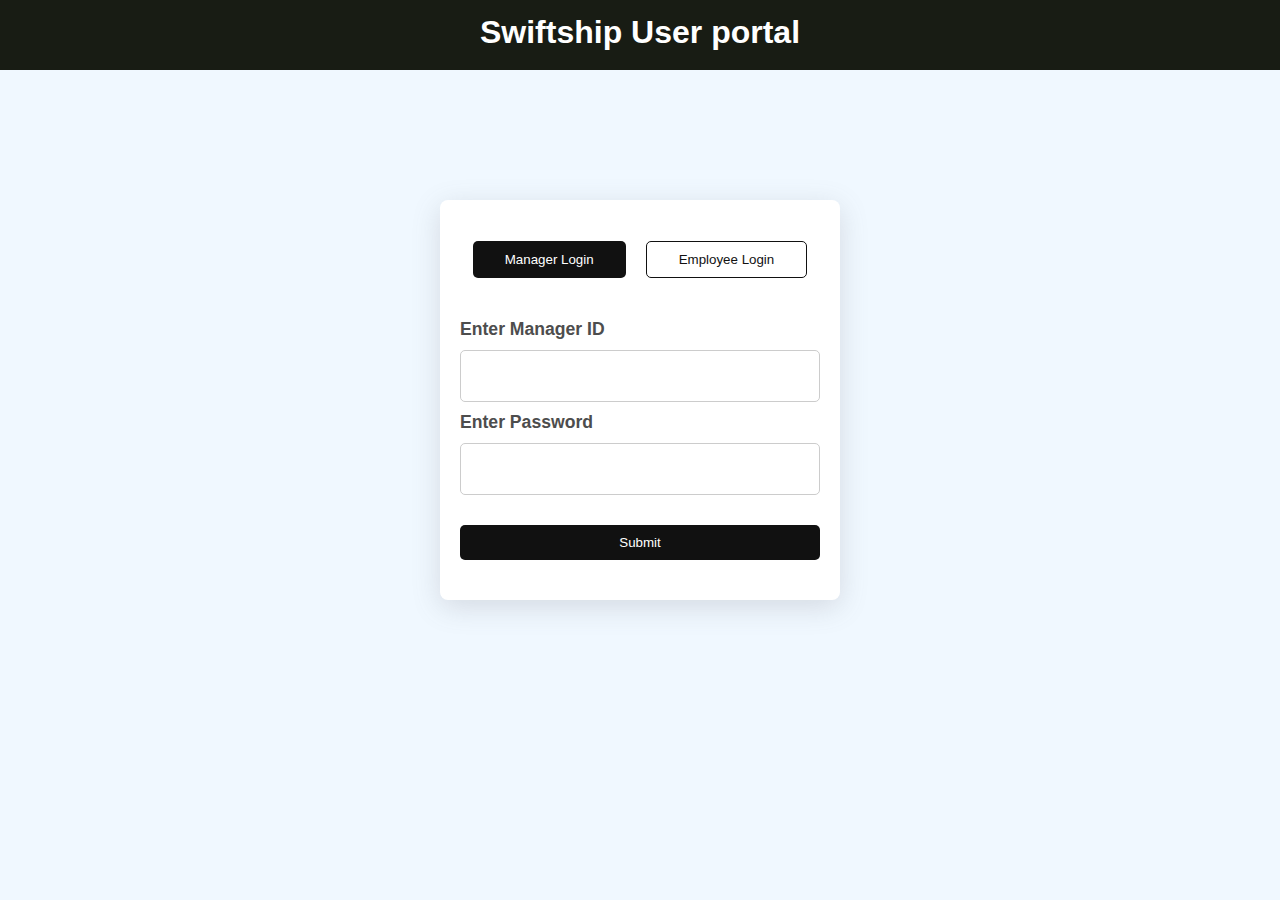
<file: index.html>
<!DOCTYPE html>
<html lang="en">
<head>
    <meta charset="UTF-8">
    <meta name="viewport" content="width=device-width, initial-scale=1.0">
    <title>Employee Portal</title>
    <link rel="stylesheet" href="styles.css">
</head>
<body>
    <div class="navbar">
        <h1 class="heading">Swiftship User portal</h1>
    </div>

    <div class="container">
        <div class="btn-container">
            <button type="submit" class="btn" id="managerbtn">Manager Login</button>
            <button type="submit" class="btn" id="employeebtn">Employee Login</button>    
        </div>

        <div class="manager-input">
            <label for="IDinput">Enter Manager ID</label>
            <input type="number" id="IDinput"/>

            <label for="manager-pass">Enter Password</label>
            <input type="password" id="manager-pass"/>
            
            <button type="submit" class="submitbtn" id="manager-submitbtn">Submit</button>
        </div>
        <div class="employee-input">
            <label for="emailinput">Enter email</label>
            <input type="email" id="emailinput"/>

            <label for="employee-pass">Enter Password</label>
            <input type="password" id="employee-pass"/>

            <button type="submit" class="submitbtn" id="emp-submitbtn">Submit</button>
        </div>
    </div>

    <script>
        const managerbtn = document.querySelector('#managerbtn');
        const employeebtn = document.querySelector('#employeebtn');
        const employeeInput = document.querySelector('.employee-input')
        const managerInput = document.querySelector('.manager-input')
        const empSubmitBtn = document.querySelector('#emp-submitbtn')
        const ManagerSubmitBtn = document.querySelector('#manager-submitbtn')

        const showEmpInput = () => {
            employeeInput.classList.add('show'); 
            managerInput.classList.add('hide');
            
            employeebtn.style.backgroundColor = '#000';
            employeebtn.style.color = '#fff';
            managerbtn.style.backgroundColor = '#fff';
            managerbtn.style.color = '#000';
            managerbtn.style.border = '1px solid #000';
        }

        const showManagerInput = () => {
            employeeInput.classList.remove('show'); 
            managerInput.classList.remove('hide');

            employeebtn.style.backgroundColor = '#fff';
            employeebtn.style.color = '#000';
            managerbtn.style.backgroundColor = '#000';
            managerbtn.style.color = '#fff';
            managerbtn.style.border = '1px solid #000';
        }

        employeebtn.addEventListener('click', showEmpInput)
        managerbtn.addEventListener('click', showManagerInput)
        empSubmitBtn.addEventListener('click', checkEmpData)
        ManagerSubmitBtn.addEventListener('click', checkManagerData)

    </script>
</body>
</html>
</file>
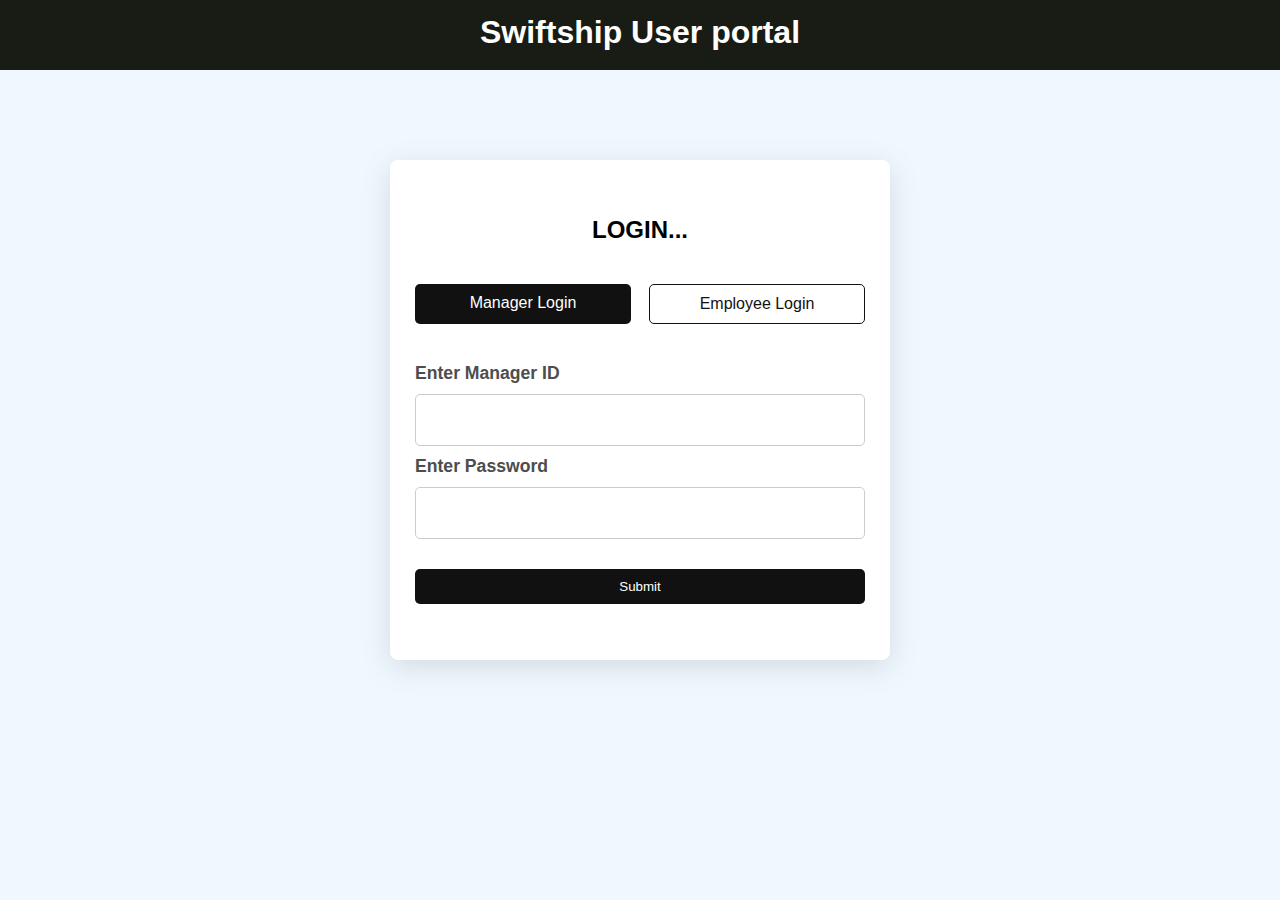
<file: Login System/index.html>
<!DOCTYPE html>
<html lang="en">

<head>
    <meta charset="UTF-8">
    <meta name="viewport" content="width=device-width, initial-scale=1.0">
    <title>Employee Portal</title>
    <link rel="stylesheet" href="styles.css">
</head>

<body>
    <div class="navbar">
        <h1 class="heading">Swiftship User portal</h1>
    </div>

    <form class="container">

        <h2>LOGIN...</h2>
        <!-- <p>Access your employee or manager dashboard securely.</p> -->

        <div class="btn-container">
            <div type="submit" class="btn" id="managerbtn">Manager Login</div>
            <div type="submit" class="btn" id="employeebtn">Employee Login</div>
        </div>

        <div class="manager-input">
            <label for="IDinput">Enter Manager ID</label>
            <input type="number" id="IDinput" />

            <label for="manager-pass">Enter Password</label>
            <input type="password" id="manager-pass" />

            <button type="submit" class="submitbtn" id="manager-submitbtn">Submit</button>
        </div>
        <div class="employee-input">
            <label for="emailinput">Enter email</label>
            <input type="email" id="emailinput" />

            <label for="employee-pass">Enter Password</label>
            <input type="password" id="employee-pass" />

            <button type="submit" class="submitbtn" id="emp-submitbtn">Submit</button>
        </div>
    </form>

    <script>
        const managerbtn = document.querySelector('#managerbtn');
        const employeebtn = document.querySelector('#employeebtn');
        const employeeInput = document.querySelector('.employee-input')
        const managerInput = document.querySelector('.manager-input')
        const empSubmitBtn = document.querySelector('#emp-submitbtn')
        const ManagerSubmitBtn = document.querySelector('#manager-submitbtn')

        const showEmpInput = () => {
            employeeInput.classList.add('show');
            managerInput.classList.add('hide');

            employeebtn.style.backgroundColor = '#000';
            employeebtn.style.color = '#fff';
            managerbtn.style.backgroundColor = '#fff';
            managerbtn.style.color = '#000';
            managerbtn.style.border = '1px solid #cccccc';
        }

        const showManagerInput = () => {
            employeeInput.classList.remove('show');
            managerInput.classList.remove('hide');

            employeebtn.style.backgroundColor = '#fff';
            employeebtn.style.color = '#000';
            employeebtn.style.border = '1px solid #cccccc'
            managerbtn.style.backgroundColor = '#000';
            managerbtn.style.color = '#fff';
            managerbtn.style.border = '1px solid #000';
        }

        employeebtn.addEventListener('click', showEmpInput)
        managerbtn.addEventListener('click', showManagerInput)
        empSubmitBtn.addEventListener('click', checkEmpData)
        ManagerSubmitBtn.addEventListener('click', checkManagerData)

    </script>
</body>

</html>
</file>
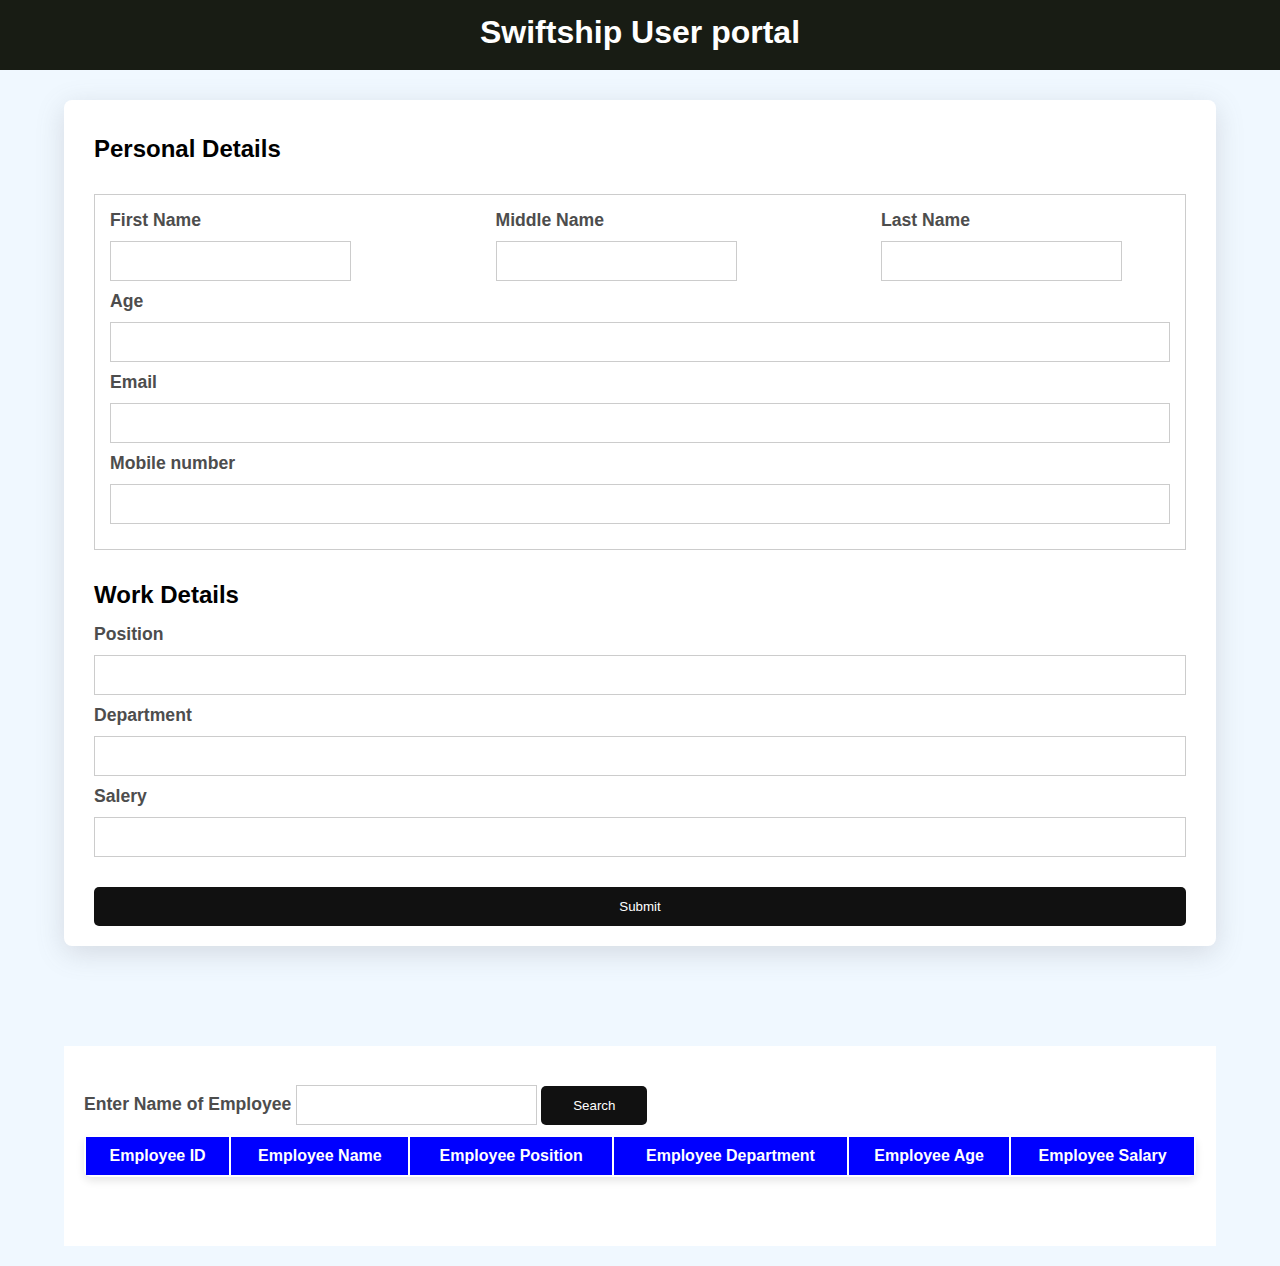
<file: addEmpData.html>
<!-- <!DOCTYPE html>
<html lang="en">
<head>
    <meta charset="UTF-8">
    <meta name="viewport" content="width=device-width, initial-scale=1.0">
    <title>Add Employee Data</title>
    <style>
        * {
            margin: 0;
            padding: 0;
            box-sizing: border-box;
            font-family: 'Poppins', sans-serif;
        }
        body {
            display: flex;
            justify-content: center;
            align-items: center;
            background-color: #f0f8ff;
        }

        .navbar {
            width: 100%;
            height: 70px;
            text-align: center;
            color: #fff;
            background-color: #181C14;
            position: fixed;
            top: 0;
            z-index: 2;
        }

        .heading {
            margin-top: 14px;
        }

        .container {
            width: 90%;
            height: auto;
            margin: 0 auto;
            margin: 100px 0;
            padding: 20px 30px;
            background-color: #fff;
            display: flex;
            flex-direction: column;
            justify-content: space-around;
            border-radius: 8px;
            box-shadow: rgba(100, 100, 111, 0.2) 0px 7px 29px 0px;
        }
       
        .personal-detail {
            display: flex;
            flex-direction: column;        
            border: 1px solid #cccccc;
            padding: 15px;
            margin: 16px 0;
        }

        .name-container {
            width: 100%;
            display: flex;
            justify-content: space-between;
            flex-wrap: wrap;
        }

        .name {
            display: flex;
            flex-direction: column;
            margin-right: 3rem;
        }

        label {
            font-size: 1.1rem;
            font-weight: 600;
            color:#4d4d4d;
        }
        
        input {
            font-size: 1rem;
            margin: 10px 0;
            padding: 10px 1rem;
            /* border-radius: 5px; */
            border: 1px solid #cccccc;
            outline: none;
        }

        input[type="number"]::-webkit-outer-spin-button,
        input[type="number"]::-webkit-inner-spin-button {
            -webkit-appearance: none;
            margin: 0;
        }

        button {
            margin-top: 20px;
            padding: 12px 2rem;
            border: none;
            outline: none;
            border-radius: 5px;
            color: #fff;
            background: #111111;
            cursor: pointer;
        }

        h2 {
            margin: 15px 0;
        }
    </style>
</head>
<body>
    <div class="navbar">
        <h1 class="heading">Swiftship User portal</h1>
    </div>
    <div class="container">
        <h2>Personal Details</h2>
        <div class="personal-detail">
            <div class="name-container">
                <div class="name">
                    <label for="fname">First Name</label>
                    <input type="text" id="fname"/>
                </div>
                <div class="name">
                    <label for="Mname">Middle Name</label>
                    <input type="text" id="Mname"/>
                </div>
                <div class="name">
                    <label for="lname">Last Name</label>
                    <input type="text" id="lname"/>
                </div>
            </div>
            <label for="age">Age</label>
            <input type="number" id="age"/>
            <label for="email">Email</label>
            <input type="email" id="email"/>
            <label for="mobile-number">Mobile number</label>
            <input type="number" id="mobile-number"/>
        </div>
        <h2>Work Details</h2>
        <label for="position">Position</label>
        <input type="text" id="position"/>
        <label for="department">Department</label>
        <input type="text" id="department"/>
        <label for="salery">Salery</label>
        <input type="number" id="salery"/>

        <button type="submit" class="submitbtn">Submit</button>
    </div>
    

    <script>
        const submitbtn = document.querySelector('.submitbtn')
        
        const genrateID = () => {
            let Number = '123456789';
            let empid = ''

            for(let i=0;i<=9; i++) {
                randNo = Math.floor(Math.random() * Number.length)
                empid = empid + randNo;
            }
            // console.log(empid);
            return empid
        }


        let employees = [];

        const addData = () => {
            const fname = document.querySelector('#fname').value
            const mname = document.querySelector('#Mname').value
            const lname = document.querySelector('#lname').value
            const age = document.querySelector('#age').value
            const mobno = document.querySelector('#mobile-number').value
            const email = document.querySelector('#email').value

            let empid = genrateID().trim();

            const employee = {
                id : empid,
                firstName : fname,
                MiddleName: mname,
                LastName: lname,
                Age : age,
                MobileNo : mobno,
                email : email,
            };

            employees.push(employee)

            localStorage.setItem('Employees', JSON.stringify(employees));

            console.log(employees);
        }

        submitbtn.addEventListener('click', addData);
    </script>
</body>
</html> -->

<!DOCTYPE html>
<html lang="en">
<head>
    <meta charset="UTF-8">
    <meta name="viewport" content="width=device-width, initial-scale=1.0">
    <title>Add Employee Data</title>
    <style>
        * {
            margin: 0;
            padding: 0;
            box-sizing: border-box;
            font-family: 'Poppins', sans-serif;
        }
        body {
            display: flex;
            flex-direction: column;
            justify-content: center;
            align-items: center;
            background-color: #f0f8ff;
        }

        .navbar {
            width: 100%;
            height: 70px;
            text-align: center;
            color: #fff;
            background-color: #181C14;
            position: fixed;
            top: 0;
            z-index: 2;
        }

        .heading {
            margin-top: 14px;
        }

        .container {
            width: 90%;
            height: auto;
            margin: 0 auto;
            margin: 100px 0;
            padding: 20px 30px;
            background-color: #fff;
            display: flex;
            flex-direction: column;
            justify-content: space-around;
            border-radius: 8px;
            box-shadow: rgba(100, 100, 111, 0.2) 0px 7px 29px 0px;
        }
       
        .personal-detail {
            display: flex;
            flex-direction: column;        
            border: 1px solid #cccccc;
            padding: 15px;
            margin: 16px 0;
        }

        .name-container {
            width: 100%;
            display: flex;
            justify-content: space-between;
            flex-wrap: wrap;
        }

        .name {
            display: flex;
            flex-direction: column;
            margin-right: 3rem;
        }

        label {
            font-size: 1.1rem;
            font-weight: 600;
            color:#4d4d4d;
        }
        
        input {
            font-size: 1rem;
            margin: 10px 0;
            padding: 10px 1rem;
            /* border-radius: 5px; */
            border: 1px solid #cccccc;
            outline: none;
        }

        input[type="number"]::-webkit-outer-spin-button,
        input[type="number"]::-webkit-inner-spin-button {
            -webkit-appearance: none;
            margin: 0;
        }

        button {
            margin-top: 20px;
            padding: 12px 2rem;
            border: none;
            outline: none;
            border-radius: 5px;
            color: #fff;
            background: #111111;
            cursor: pointer;
        }

        h2 {
            margin: 15px 0;
        }

        .dataContainer {
            width: 90%;
            min-height: 200px;
            height: auto;
            margin: 0 auto 20px;
            background-color: #fff;
            padding: 20px;
        }

        table {
            width: 100%;
            margin: 0 auto;
            box-shadow: 0px 4px 8px rgba(0, 0, 0, 0.1);
            border-radius: 8px;
            /* border-collapse: collapse; */
        }

        th {
            padding: 10px;
            color: #fff;
            background-color: blue;
        }
        
        td {
            padding: 1rem;
            color: #000;
            border-radius: 5px;
        }

        tbody tr:nth-child(even) {
            background-color: #f9f9f9;
        }

        tbody tr:hover {
            background-color: #f1f1f1;
        }

    </style>
</head>
<body>
    <div class="navbar">
        <h1 class="heading">Swiftship User portal</h1>
    </div>
    <div class="container">
        <h2>Personal Details</h2>
        <div class="personal-detail">
            <div class="name-container">
                <div class="name">
                    <label for="fname">First Name</label>
                    <input type="text" id="fname"/>
                </div>
                <div class="name">
                    <label for="Mname">Middle Name</label>
                    <input type="text" id="Mname"/>
                </div>
                <div class="name">
                    <label for="lname">Last Name</label>
                    <input type="text" id="lname"/>
                </div>
            </div>
            <label for="age">Age</label>
            <input type="number" id="age"/>
            <label for="email">Email</label>
            <input type="email" id="email"/>
            <label for="mobile-number">Mobile number</label>
            <input type="number" id="mobile-number"/>
        </div>
        <h2>Work Details</h2>
        <label for="position">Position</label>
        <input type="text" id="position"/>
        <label for="department">Department</label>
        <input type="text" id="department"/>
        <label for="salery">Salery</label>
        <input type="number" id="salery"/>

        <button type="submit" class="submitbtn">Submit</button>
    </div>

    <div class="dataContainer">
        <div class="inputContainer">
            <label for="fetchid">Enter Name of Employee</label>
            <input type="text" id="fetchid"/>
            <button type="submit" id="fetchbtn">Search</button>
        </div>
        <table>
            <thead>
                <tr>
                    <th>Employee ID</th>
                    <th>Employee Name</th>
                    <th>Employee Position</th>
                    <th>Employee Department</th>
                    <th>Employee Age</th>
                    <th>Employee Salary</th>
                </tr>
            </thead>
            <tbody id="databody">
                <!-- Data will be inserted here -->
            </tbody>
        </table>
    </div>
    

    <script>
        const submitbtn = document.querySelector('.submitbtn');
        const searchbtn = document.querySelector('#fetchbtn')
        
        const genrateID = () => {
            let Number = '123456789';
            let empid = ''

            for(let i=0;i<=9; i++) {
                randNo = Math.floor(Math.random() * Number.length)
                empid = empid + randNo;
            }
            // console.log(empid);
            return empid
        }


        let employees = [];

        const addData = () => {
            const fname = document.querySelector('#fname').value
            const mname = document.querySelector('#Mname').value
            const lname = document.querySelector('#lname').value
            const age = document.querySelector('#age').value
            const mobno = document.querySelector('#mobile-number').value
            const email = document.querySelector('#email').value

            let empid = genrateID().trim();

            const employee = {
                id : empid,
                firstName : fname,
                MiddleName: mname,
                LastName: lname,
                Age : age,
                MobileNo : mobno,
                email : email,
            };

            employees.push(employee)

            localStorage.setItem('Employees', JSON.stringify(employees));

            console.log(employees);
        }

        const getData = () => {
            const searchInput = document.getElementById('fetchid').value.trim(); // Get user input
            console.log("Search Input:", searchInput);

            // Retrieve the Employees array from localStorage
            let employees = JSON.parse(localStorage.getItem('Employees')) || [];

            // Ensure that employees is an array
            if (!Array.isArray(employees)) {
                console.warn("Fixing Employees data format...");
                employees = Object.values(employees);
            }

            console.log("Stored Employees:", employees);

            // Find the employee object with matching ID
            let foundEmployee = employees.find(employee => employee.id === searchInput);

            if (foundEmployee) {
                // Get the table body where we will display the data
                const databody = document.getElementById('databody');

                // Display employee details inside the table
                databody.innerHTML = `<tr>
                                        <td>${foundEmployee.id}</td>
                                        <td>${foundEmployee.firstName}</td>
                                        <td>${foundEmployee.position}</td>
                                        <td>${foundEmployee.department}</td>
                                        <td>${foundEmployee.Age}</td>
                                        <td>${foundEmployee.email}</td>
                                    </tr>`;
                console.log("Employee Found:", foundEmployee);
            } else {
                alert('Employee ID not found');
                console.log("No matching employee found.");
            }
        };



        submitbtn.addEventListener('click', addData);
        searchbtn.addEventListener('click', getData);
    </script>
</body>
</html>
</file>
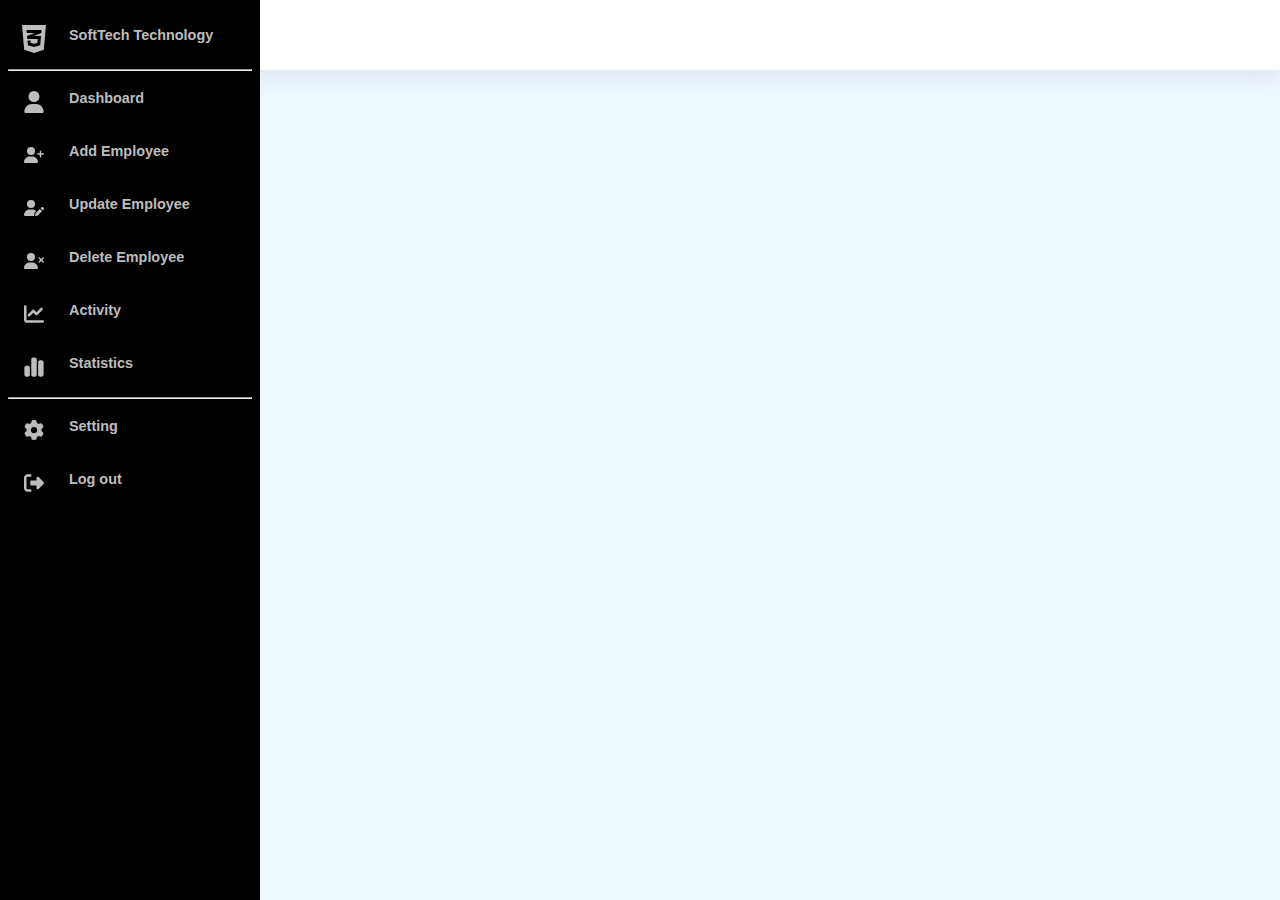
<file: employeeLogin.html>
<!DOCTYPE html>
<html lang="en">
<head>
    <meta charset="UTF-8">
    <meta name="viewport" content="width=device-width, initial-scale=1.0">
    <title>Employee Portal</title>
    <link rel="stylesheet" href="emp.css">
</head>
<body>
    <div class="navbar"></div>
    <div class="sidebar">
        <div class="sidebar-item">
            <div class="sidebar-icon">
                <svg xmlns="http://www.w3.org/2000/svg" height="32" width="24" viewBox="0 0 384 512"><!--!Font Awesome Free 6.7.2 by @fontawesome - https://fontawesome.com License - https://fontawesome.com/license/free Copyright 2025 Fonticons, Inc.--><path fill="#BDBDBD" d="M0 32l34.9 395.8L192 480l157.1-52.2L384 32H0zm313.1 80l-4.8 47.3L193 208.6l-.3 .1h111.5l-12.8 146.6-98.2 28.7-98.8-29.2-6.4-73.9h48.9l3.2 38.3 52.6 13.3 54.7-15.4 3.7-61.6-166.3-.5v-.1l-.2 .1-3.6-46.3L193.1 162l6.5-2.7H76.7L70.9 112h242.2z"/></svg>
            </div>
            <div class="sidebar-name logo-name">
                <b>SoftTech</b>
                <span>Technology</span>
            </div>
        </div>
        <hr/>
        <!-- <b class="sub-heading">Overview</b> -->
        <div class="sidebar-item">
            <div class="sidebar-icon">
                <svg xmlns="http://www.w3.org/2000/svg" height="22" width="20" viewBox="0 0 448 512"><!--!Font Awesome Free 6.7.2 by @fontawesome - https://fontawesome.com License - https://fontawesome.com/license/free Copyright 2025 Fonticons, Inc.--><path fill="#BDBDBD" d="M224 256A128 128 0 1 0 224 0a128 128 0 1 0 0 256zm-45.7 48C79.8 304 0 383.8 0 482.3C0 498.7 13.3 512 29.7 512l388.6 0c16.4 0 29.7-13.3 29.7-29.7C448 383.8 368.2 304 269.7 304l-91.4 0z"/></svg>            </div>
            <div class="sidebar-name">Dashboard</div>
        </div>
        <div class="sidebar-item" onclick="window.open('addEmpData.html')">
            <div class="sidebar-icon">
                <svg xmlns="http://www.w3.org/2000/svg" height="22" width="20" viewBox="0 0 640 512"><!--!Font Awesome Free 6.7.2 by @fontawesome - https://fontawesome.com License - https://fontawesome.com/license/free Copyright 2025 Fonticons, Inc.--><path fill="#bdbdbd" d="M96 128a128 128 0 1 1 256 0A128 128 0 1 1 96 128zM0 482.3C0 383.8 79.8 304 178.3 304l91.4 0C368.2 304 448 383.8 448 482.3c0 16.4-13.3 29.7-29.7 29.7L29.7 512C13.3 512 0 498.7 0 482.3zM504 312l0-64-64 0c-13.3 0-24-10.7-24-24s10.7-24 24-24l64 0 0-64c0-13.3 10.7-24 24-24s24 10.7 24 24l0 64 64 0c13.3 0 24 10.7 24 24s-10.7 24-24 24l-64 0 0 64c0 13.3-10.7 24-24 24s-24-10.7-24-24z"/></svg>            </div>
            <div class="sidebar-name">Add Employee</div>
        </div>
        <div class="sidebar-item">
            <div class="sidebar-icon">
                <svg xmlns="http://www.w3.org/2000/svg" height="22" width="20" viewBox="0 0 640 512"><!--!Font Awesome Free 6.7.2 by @fontawesome - https://fontawesome.com License - https://fontawesome.com/license/free Copyright 2025 Fonticons, Inc.--><path fill="#bdbdbd" d="M224 256A128 128 0 1 0 224 0a128 128 0 1 0 0 256zm-45.7 48C79.8 304 0 383.8 0 482.3C0 498.7 13.3 512 29.7 512l293.1 0c-3.1-8.8-3.7-18.4-1.4-27.8l15-60.1c2.8-11.3 8.6-21.5 16.8-29.7l40.3-40.3c-32.1-31-75.7-50.1-123.9-50.1l-91.4 0zm435.5-68.3c-15.6-15.6-40.9-15.6-56.6 0l-29.4 29.4 71 71 29.4-29.4c15.6-15.6 15.6-40.9 0-56.6l-14.4-14.4zM375.9 417c-4.1 4.1-7 9.2-8.4 14.9l-15 60.1c-1.4 5.5 .2 11.2 4.2 15.2s9.7 5.6 15.2 4.2l60.1-15c5.6-1.4 10.8-4.3 14.9-8.4L576.1 358.7l-71-71L375.9 417z"/></svg>            </div>
            <div class="sidebar-name">Update Employee</div>
        </div>
        <div class="sidebar-item">
            <div class="sidebar-icon">
                <svg xmlns="http://www.w3.org/2000/svg" height="22" width="20" viewBox="0 0 640 512"><!--!Font Awesome Free 6.7.2 by @fontawesome - https://fontawesome.com License - https://fontawesome.com/license/free Copyright 2025 Fonticons, Inc.--><path fill="#bdbdbd" d="M96 128a128 128 0 1 1 256 0A128 128 0 1 1 96 128zM0 482.3C0 383.8 79.8 304 178.3 304l91.4 0C368.2 304 448 383.8 448 482.3c0 16.4-13.3 29.7-29.7 29.7L29.7 512C13.3 512 0 498.7 0 482.3zM471 143c9.4-9.4 24.6-9.4 33.9 0l47 47 47-47c9.4-9.4 24.6-9.4 33.9 0s9.4 24.6 0 33.9l-47 47 47 47c9.4 9.4 9.4 24.6 0 33.9s-24.6 9.4-33.9 0l-47-47-47 47c-9.4 9.4-24.6 9.4-33.9 0s-9.4-24.6 0-33.9l47-47-47-47c-9.4-9.4-9.4-24.6 0-33.9z"/></svg>            </div>
            <div class="sidebar-name">Delete Employee</div>
        </div>
        <div class="sidebar-item">
            <div class="sidebar-icon">
                <svg xmlns="http://www.w3.org/2000/svg" height="22" width="20" viewBox="0 0 512 512"><!--!Font Awesome Free 6.7.2 by @fontawesome - https://fontawesome.com License - https://fontawesome.com/license/free Copyright 2025 Fonticons, Inc.--><path fill="#BDBDBD" d="M64 64c0-17.7-14.3-32-32-32S0 46.3 0 64L0 400c0 44.2 35.8 80 80 80l400 0c17.7 0 32-14.3 32-32s-14.3-32-32-32L80 416c-8.8 0-16-7.2-16-16L64 64zm406.6 86.6c12.5-12.5 12.5-32.8 0-45.3s-32.8-12.5-45.3 0L320 210.7l-57.4-57.4c-12.5-12.5-32.8-12.5-45.3 0l-112 112c-12.5 12.5-12.5 32.8 0 45.3s32.8 12.5 45.3 0L240 221.3l57.4 57.4c12.5 12.5 32.8 12.5 45.3 0l128-128z"/></svg>
            </div>
            <div class="sidebar-name">Activity</div>
        </div>
        <div class="sidebar-item">
            <div class="sidebar-icon">
                <svg xmlns="http://www.w3.org/2000/svg" height="22" width="20" viewBox="0 0 448 512"><!--!Font Awesome Free 6.7.2 by @fontawesome - https://fontawesome.com License - https://fontawesome.com/license/free Copyright 2025 Fonticons, Inc.--><path fill="#BDBDBD" d="M160 80c0-26.5 21.5-48 48-48l32 0c26.5 0 48 21.5 48 48l0 352c0 26.5-21.5 48-48 48l-32 0c-26.5 0-48-21.5-48-48l0-352zM0 272c0-26.5 21.5-48 48-48l32 0c26.5 0 48 21.5 48 48l0 160c0 26.5-21.5 48-48 48l-32 0c-26.5 0-48-21.5-48-48L0 272zM368 96l32 0c26.5 0 48 21.5 48 48l0 288c0 26.5-21.5 48-48 48l-32 0c-26.5 0-48-21.5-48-48l0-288c0-26.5 21.5-48 48-48z"/></svg>
            </div>
            <div class="sidebar-name">Statistics</div>
        </div>
        <hr/>
        <!-- <b class="sub-heading">Account</b> -->
        <div class="sidebar-item">
            <div class="sidebar-icon">
                <svg xmlns="http://www.w3.org/2000/svg" height="22" width="20" viewBox="0 0 512 512"><!--!Font Awesome Free 6.7.2 by @fontawesome - https://fontawesome.com License - https://fontawesome.com/license/free Copyright 2025 Fonticons, Inc.--><path fill="#BDBDBD" d="M495.9 166.6c3.2 8.7 .5 18.4-6.4 24.6l-43.3 39.4c1.1 8.3 1.7 16.8 1.7 25.4s-.6 17.1-1.7 25.4l43.3 39.4c6.9 6.2 9.6 15.9 6.4 24.6c-4.4 11.9-9.7 23.3-15.8 34.3l-4.7 8.1c-6.6 11-14 21.4-22.1 31.2c-5.9 7.2-15.7 9.6-24.5 6.8l-55.7-17.7c-13.4 10.3-28.2 18.9-44 25.4l-12.5 57.1c-2 9.1-9 16.3-18.2 17.8c-13.8 2.3-28 3.5-42.5 3.5s-28.7-1.2-42.5-3.5c-9.2-1.5-16.2-8.7-18.2-17.8l-12.5-57.1c-15.8-6.5-30.6-15.1-44-25.4L83.1 425.9c-8.8 2.8-18.6 .3-24.5-6.8c-8.1-9.8-15.5-20.2-22.1-31.2l-4.7-8.1c-6.1-11-11.4-22.4-15.8-34.3c-3.2-8.7-.5-18.4 6.4-24.6l43.3-39.4C64.6 273.1 64 264.6 64 256s.6-17.1 1.7-25.4L22.4 191.2c-6.9-6.2-9.6-15.9-6.4-24.6c4.4-11.9 9.7-23.3 15.8-34.3l4.7-8.1c6.6-11 14-21.4 22.1-31.2c5.9-7.2 15.7-9.6 24.5-6.8l55.7 17.7c13.4-10.3 28.2-18.9 44-25.4l12.5-57.1c2-9.1 9-16.3 18.2-17.8C227.3 1.2 241.5 0 256 0s28.7 1.2 42.5 3.5c9.2 1.5 16.2 8.7 18.2 17.8l12.5 57.1c15.8 6.5 30.6 15.1 44 25.4l55.7-17.7c8.8-2.8 18.6-.3 24.5 6.8c8.1 9.8 15.5 20.2 22.1 31.2l4.7 8.1c6.1 11 11.4 22.4 15.8 34.3zM256 336a80 80 0 1 0 0-160 80 80 0 1 0 0 160z"/></svg>
            </div>
            <div class="sidebar-name">Setting</div>
        </div>
        <div class="sidebar-item">
            <div class="sidebar-icon">
                <svg xmlns="http://www.w3.org/2000/svg" height="22" width="20" viewBox="0 0 512 512"><!--!Font Awesome Free 6.7.2 by @fontawesome - https://fontawesome.com License - https://fontawesome.com/license/free Copyright 2025 Fonticons, Inc.--><path fill="#BDBDBD" d="M377.9 105.9L500.7 228.7c7.2 7.2 11.3 17.1 11.3 27.3s-4.1 20.1-11.3 27.3L377.9 406.1c-6.4 6.4-15 9.9-24 9.9c-18.7 0-33.9-15.2-33.9-33.9l0-62.1-128 0c-17.7 0-32-14.3-32-32l0-64c0-17.7 14.3-32 32-32l128 0 0-62.1c0-18.7 15.2-33.9 33.9-33.9c9 0 17.6 3.6 24 9.9zM160 96L96 96c-17.7 0-32 14.3-32 32l0 256c0 17.7 14.3 32 32 32l64 0c17.7 0 32 14.3 32 32s-14.3 32-32 32l-64 0c-53 0-96-43-96-96L0 128C0 75 43 32 96 32l64 0c17.7 0 32 14.3 32 32s-14.3 32-32 32z"/></svg>
            </div>
            <div class="sidebar-name">Log out</div>
        </div>
    </div>
</body>
</html>
</file>
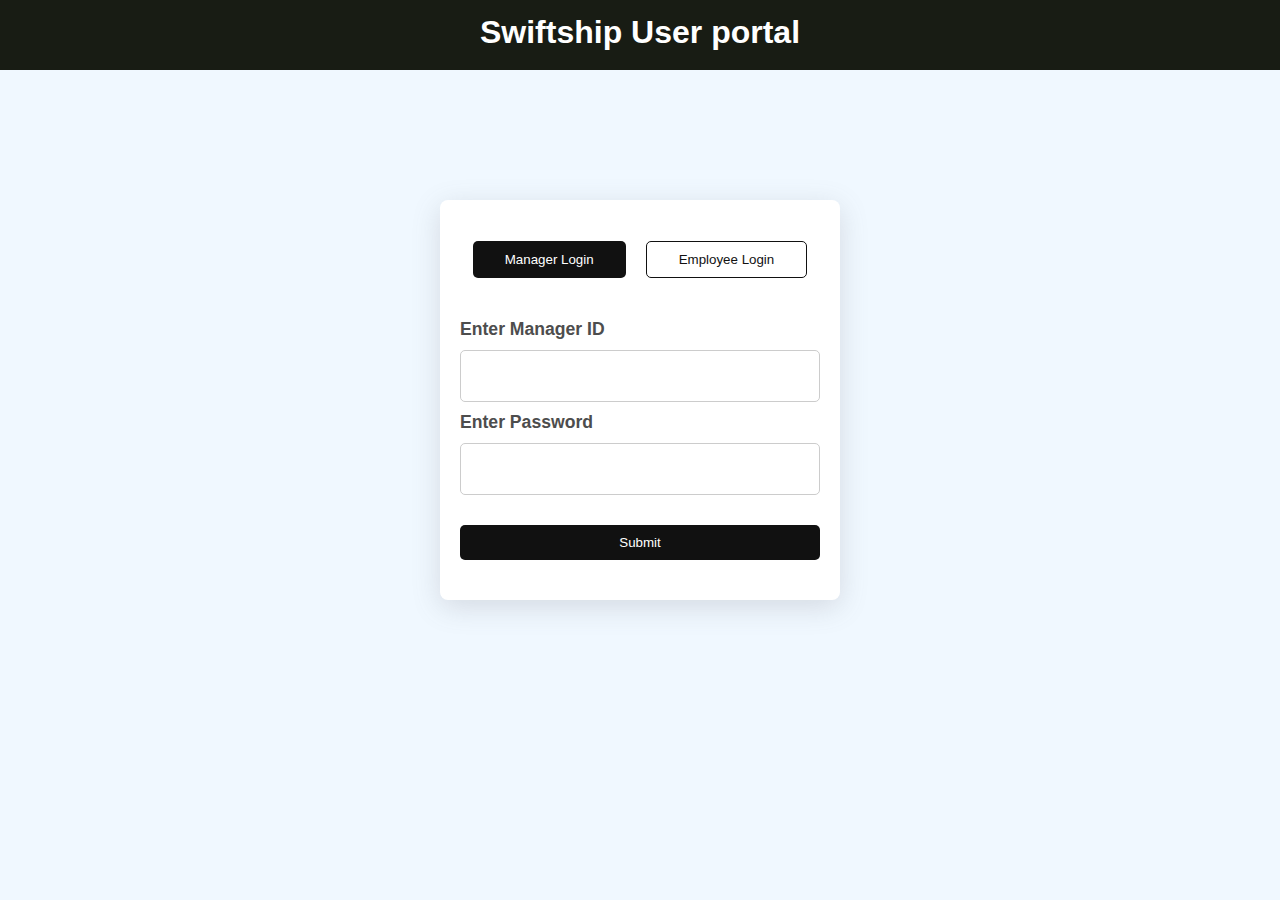
<file: login.html>
<!DOCTYPE html>
<html lang="en">
<head>
    <meta charset="UTF-8">
    <meta name="viewport" content="width=device-width, initial-scale=1.0">
    <title>Employee Portal</title>
    <style>
        * {
            margin: 0;
            padding: 0;
            box-sizing: border-box;
            font-family: 'Poppins', sans-serif;
        }
        body {
            display: flex;
            justify-content: center;
            align-items: center;
            background-color: #f0f8ff;
        }

        .navbar {
            width: 100%;
            height: 70px;
            text-align: center;
            color: #fff;
            background-color: #181C14;
            position: fixed;
            top: 0;
            z-index: 2;
        }

        .heading {
            margin-top: 14px;
        }

        .container {
            width: 400px;
            height: 400px;
            margin: 0 auto;
            margin-top: 200px;
            padding: 20px;
            background-color: #fff;
            display: flex;
            flex-direction: column;
            justify-content: space-around;
            align-items: center;
            border-radius: 8px;
            box-shadow: rgba(100, 100, 111, 0.2) 0px 7px 29px 0px;
        }

        .btn-container {
            display: flex;
            gap: 20px;
        }

        button {
            padding: 10px 2rem;
            border: none;
            outline: none;
            border-radius: 5px;
            color: #fff;
            background: #111111;
            cursor: pointer;
        }

        #employeebtn {
            color: #111111;
            border: 1px solid #111111;
            background-color: #fff;
        }

        label {
            font-size: 1.1rem;
            font-weight: 600;
            color:#4d4d4d;
        }
        
        input {
            font-size: 1rem;
            margin: 10px 0;
            padding: 1rem;
            border-radius: 5px;
            border: 1px solid hsl(0, 0%, 80%);
            outline: none;
        }

        /* Hide number input arrows in Chrome, Safari, Edge, and Opera */
        input[type="number"]::-webkit-outer-spin-button,
        input[type="number"]::-webkit-inner-spin-button {
            -webkit-appearance: none;
            margin: 0;
        }

        .submitbtn {
            margin-top: 20px;
        }

        .manager-input {
            width: 100%;
            display: flex;
            flex-direction: column;
        }

        .manager-input.hide {
            display: none;
        }


        .employee-input {
            display: none;  
        }

        .employee-input.show {
            display: block;
            width: 100%;
            display: flex;
            flex-direction: column;
        }

    </style>
</head>
<body>
    <div class="navbar">
        <h1 class="heading">Swiftship User portal</h1>
    </div>

    <div class="container">
        <div class="btn-container">
            <button type="submit" class="btn" id="managerbtn">Manager Login</button>
            <button type="submit" class="btn" id="employeebtn">Employee Login</button>    
        </div>

        <div class="manager-input">
            <label for="IDinput">Enter Manager ID</label>
            <input type="number" id="IDinput"/>

            <label for="manager-pass">Enter Password</label>
            <input type="password" id="manager-pass"/>
            
            <button type="submit" class="submitbtn" id="manager-submitbtn">Submit</button>
        </div>
        <div class="employee-input">
            <label for="emailinput">Enter email</label>
            <input type="email" id="emailinput"/>

            <label for="employee-pass">Enter Password</label>
            <input type="password" id="employee-pass"/>

            <button type="submit" class="submitbtn" id="emp-submitbtn">Submit</button>
        </div>
    </div>

    <script>
        const managerbtn = document.querySelector('#managerbtn');
        const employeebtn = document.querySelector('#employeebtn');
        const employeeInput = document.querySelector('.employee-input')
        const managerInput = document.querySelector('.manager-input')
        const empSubmitBtn = document.querySelector('#emp-submitbtn')
        const ManagerSubmitBtn = document.querySelector('#manager-submitbtn')

        const showEmpInput = () => {
            employeeInput.classList.add('show'); 
            managerInput.classList.add('hide');
            
            employeebtn.style.backgroundColor = '#000';
            employeebtn.style.color = '#fff';
            managerbtn.style.backgroundColor = '#fff';
            managerbtn.style.color = '#000';
            managerbtn.style.border = '1px solid #000';
        }

        const showManagerInput = () => {
            employeeInput.classList.remove('show'); 
            managerInput.classList.remove('hide');

            employeebtn.style.backgroundColor = '#fff';
            employeebtn.style.color = '#000';
            managerbtn.style.backgroundColor = '#000';
            managerbtn.style.color = '#fff';
            managerbtn.style.border = '1px solid #000';
        }

        employeebtn.addEventListener('click', showEmpInput)
        managerbtn.addEventListener('click', showManagerInput)
        empSubmitBtn.addEventListener('click', checkEmpData)
        ManagerSubmitBtn.addEventListener('click', checkManagerData)

    </script>
</body>
</html>
</file>
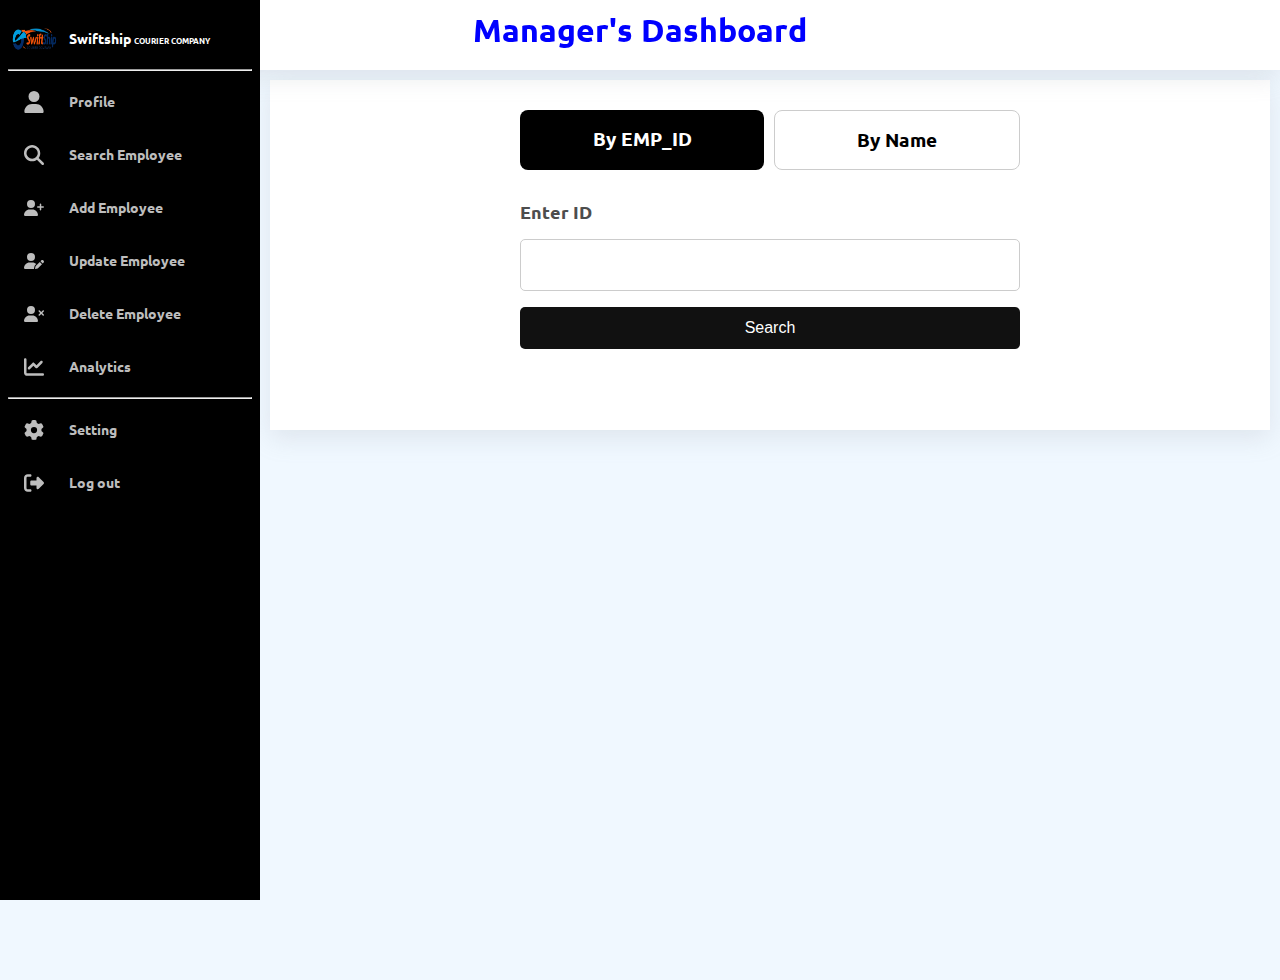
<file: Manager/managerLogin.html>
<!DOCTYPE html>
<html lang="en">
<head>
    <meta charset="UTF-8">
    <meta name="viewport" content="width=device-width, initial-scale=1.0">
    <title>Employee Portal</title>
    <link rel="stylesheet" href="manglogin.css">
</head>
<body>
    <div class="navbar">
        <h1>Manager's Dashboard</h1>
    </div>
    <div class="sidebar">
        <div class="sidebar-item">
            <div class="sidebar-icon">
                <img src="../images/logo webp.webp" alt="Logo" width="45" height="25">
            </div>
            <div class="sidebar-name logo-name">
                <b>Swiftship</b>
                <span class="sub-logo-name">Courier company</span>
            </div>
        </div>
        <hr/>
        <!-- <b class="sub-heading">Overview</b> -->
        <div class="sidebar-item">
            <div class="sidebar-icon">
                <svg xmlns="http://www.w3.org/2000/svg" height="22" width="20" viewBox="0 0 448 512"><!--!Font Awesome Free 6.7.2 by @fontawesome - https://fontawesome.com License - https://fontawesome.com/license/free Copyright 2025 Fonticons, Inc.--><path fill="#BDBDBD" d="M224 256A128 128 0 1 0 224 0a128 128 0 1 0 0 256zm-45.7 48C79.8 304 0 383.8 0 482.3C0 498.7 13.3 512 29.7 512l388.6 0c16.4 0 29.7-13.3 29.7-29.7C448 383.8 368.2 304 269.7 304l-91.4 0z"/></svg>            </div>
            <div class="sidebar-name">Profile</div>
        </div>
        <div class="sidebar-item" onclick="scrollToSection()">
            <div class="sidebar-icon">
                <svg xmlns="http://www.w3.org/2000/svg" height="22" width="20" viewBox="0 0 512 512"><!--!Font Awesome Free 6.7.2 by @fontawesome - https://fontawesome.com License - https://fontawesome.com/license/free Copyright 2025 Fonticons, Inc.--><path fill="#bdbdbd" d="M416 208c0 45.9-14.9 88.3-40 122.7L502.6 457.4c12.5 12.5 12.5 32.8 0 45.3s-32.8 12.5-45.3 0L330.7 376c-34.4 25.2-76.8 40-122.7 40C93.1 416 0 322.9 0 208S93.1 0 208 0S416 93.1 416 208zM208 352a144 144 0 1 0 0-288 144 144 0 1 0 0 288z"/></svg>            </div>
            <div class="sidebar-name">Search Employee</div>
        </div>
        <div class="sidebar-item" onclick="window.open('addEmpData.html')">
            <div class="sidebar-icon">
                <svg xmlns="http://www.w3.org/2000/svg" height="22" width="20" viewBox="0 0 640 512"><!--!Font Awesome Free 6.7.2 by @fontawesome - https://fontawesome.com License - https://fontawesome.com/license/free Copyright 2025 Fonticons, Inc.--><path fill="#bdbdbd" d="M96 128a128 128 0 1 1 256 0A128 128 0 1 1 96 128zM0 482.3C0 383.8 79.8 304 178.3 304l91.4 0C368.2 304 448 383.8 448 482.3c0 16.4-13.3 29.7-29.7 29.7L29.7 512C13.3 512 0 498.7 0 482.3zM504 312l0-64-64 0c-13.3 0-24-10.7-24-24s10.7-24 24-24l64 0 0-64c0-13.3 10.7-24 24-24s24 10.7 24 24l0 64 64 0c13.3 0 24 10.7 24 24s-10.7 24-24 24l-64 0 0 64c0 13.3-10.7 24-24 24s-24-10.7-24-24z"/></svg>            </div>
            <div class="sidebar-name">Add Employee</div>
        </div>
        <div class="sidebar-item">
            <div class="sidebar-icon">
                <svg xmlns="http://www.w3.org/2000/svg" height="22" width="20" viewBox="0 0 640 512"><!--!Font Awesome Free 6.7.2 by @fontawesome - https://fontawesome.com License - https://fontawesome.com/license/free Copyright 2025 Fonticons, Inc.--><path fill="#bdbdbd" d="M224 256A128 128 0 1 0 224 0a128 128 0 1 0 0 256zm-45.7 48C79.8 304 0 383.8 0 482.3C0 498.7 13.3 512 29.7 512l293.1 0c-3.1-8.8-3.7-18.4-1.4-27.8l15-60.1c2.8-11.3 8.6-21.5 16.8-29.7l40.3-40.3c-32.1-31-75.7-50.1-123.9-50.1l-91.4 0zm435.5-68.3c-15.6-15.6-40.9-15.6-56.6 0l-29.4 29.4 71 71 29.4-29.4c15.6-15.6 15.6-40.9 0-56.6l-14.4-14.4zM375.9 417c-4.1 4.1-7 9.2-8.4 14.9l-15 60.1c-1.4 5.5 .2 11.2 4.2 15.2s9.7 5.6 15.2 4.2l60.1-15c5.6-1.4 10.8-4.3 14.9-8.4L576.1 358.7l-71-71L375.9 417z"/></svg>            </div>
            <div class="sidebar-name">Update Employee</div>
        </div>
        <div class="sidebar-item">
            <div class="sidebar-icon">
                <svg xmlns="http://www.w3.org/2000/svg" height="22" width="20" viewBox="0 0 640 512"><!--!Font Awesome Free 6.7.2 by @fontawesome - https://fontawesome.com License - https://fontawesome.com/license/free Copyright 2025 Fonticons, Inc.--><path fill="#bdbdbd" d="M96 128a128 128 0 1 1 256 0A128 128 0 1 1 96 128zM0 482.3C0 383.8 79.8 304 178.3 304l91.4 0C368.2 304 448 383.8 448 482.3c0 16.4-13.3 29.7-29.7 29.7L29.7 512C13.3 512 0 498.7 0 482.3zM471 143c9.4-9.4 24.6-9.4 33.9 0l47 47 47-47c9.4-9.4 24.6-9.4 33.9 0s9.4 24.6 0 33.9l-47 47 47 47c9.4 9.4 9.4 24.6 0 33.9s-24.6 9.4-33.9 0l-47-47-47 47c-9.4 9.4-24.6 9.4-33.9 0s-9.4-24.6 0-33.9l47-47-47-47c-9.4-9.4-9.4-24.6 0-33.9z"/></svg>            </div>
            <div class="sidebar-name">Delete Employee</div>
        </div>
        <div class="sidebar-item">
            <div class="sidebar-icon">
                <svg xmlns="http://www.w3.org/2000/svg" height="22" width="20" viewBox="0 0 512 512"><!--!Font Awesome Free 6.7.2 by @fontawesome - https://fontawesome.com License - https://fontawesome.com/license/free Copyright 2025 Fonticons, Inc.--><path fill="#BDBDBD" d="M64 64c0-17.7-14.3-32-32-32S0 46.3 0 64L0 400c0 44.2 35.8 80 80 80l400 0c17.7 0 32-14.3 32-32s-14.3-32-32-32L80 416c-8.8 0-16-7.2-16-16L64 64zm406.6 86.6c12.5-12.5 12.5-32.8 0-45.3s-32.8-12.5-45.3 0L320 210.7l-57.4-57.4c-12.5-12.5-32.8-12.5-45.3 0l-112 112c-12.5 12.5-12.5 32.8 0 45.3s32.8 12.5 45.3 0L240 221.3l57.4 57.4c12.5 12.5 32.8 12.5 45.3 0l128-128z"/></svg>
            </div>
            <div class="sidebar-name">Analytics</div>
        </div>
        <hr/>
        <!-- <b class="sub-heading">Account</b> -->
        <div class="sidebar-item">
            <div class="sidebar-icon">
                <svg xmlns="http://www.w3.org/2000/svg" height="22" width="20" viewBox="0 0 512 512"><!--!Font Awesome Free 6.7.2 by @fontawesome - https://fontawesome.com License - https://fontawesome.com/license/free Copyright 2025 Fonticons, Inc.--><path fill="#BDBDBD" d="M495.9 166.6c3.2 8.7 .5 18.4-6.4 24.6l-43.3 39.4c1.1 8.3 1.7 16.8 1.7 25.4s-.6 17.1-1.7 25.4l43.3 39.4c6.9 6.2 9.6 15.9 6.4 24.6c-4.4 11.9-9.7 23.3-15.8 34.3l-4.7 8.1c-6.6 11-14 21.4-22.1 31.2c-5.9 7.2-15.7 9.6-24.5 6.8l-55.7-17.7c-13.4 10.3-28.2 18.9-44 25.4l-12.5 57.1c-2 9.1-9 16.3-18.2 17.8c-13.8 2.3-28 3.5-42.5 3.5s-28.7-1.2-42.5-3.5c-9.2-1.5-16.2-8.7-18.2-17.8l-12.5-57.1c-15.8-6.5-30.6-15.1-44-25.4L83.1 425.9c-8.8 2.8-18.6 .3-24.5-6.8c-8.1-9.8-15.5-20.2-22.1-31.2l-4.7-8.1c-6.1-11-11.4-22.4-15.8-34.3c-3.2-8.7-.5-18.4 6.4-24.6l43.3-39.4C64.6 273.1 64 264.6 64 256s.6-17.1 1.7-25.4L22.4 191.2c-6.9-6.2-9.6-15.9-6.4-24.6c4.4-11.9 9.7-23.3 15.8-34.3l4.7-8.1c6.6-11 14-21.4 22.1-31.2c5.9-7.2 15.7-9.6 24.5-6.8l55.7 17.7c13.4-10.3 28.2-18.9 44-25.4l12.5-57.1c2-9.1 9-16.3 18.2-17.8C227.3 1.2 241.5 0 256 0s28.7 1.2 42.5 3.5c9.2 1.5 16.2 8.7 18.2 17.8l12.5 57.1c15.8 6.5 30.6 15.1 44 25.4l55.7-17.7c8.8-2.8 18.6-.3 24.5 6.8c8.1 9.8 15.5 20.2 22.1 31.2l4.7 8.1c6.1 11 11.4 22.4 15.8 34.3zM256 336a80 80 0 1 0 0-160 80 80 0 1 0 0 160z"/></svg>
            </div>
            <div class="sidebar-name">Setting</div>
        </div>
        <div class="sidebar-item">
            <div class="sidebar-icon">
                <svg xmlns="http://www.w3.org/2000/svg" height="22" width="20" viewBox="0 0 512 512"><!--!Font Awesome Free 6.7.2 by @fontawesome - https://fontawesome.com License - https://fontawesome.com/license/free Copyright 2025 Fonticons, Inc.--><path fill="#BDBDBD" d="M377.9 105.9L500.7 228.7c7.2 7.2 11.3 17.1 11.3 27.3s-4.1 20.1-11.3 27.3L377.9 406.1c-6.4 6.4-15 9.9-24 9.9c-18.7 0-33.9-15.2-33.9-33.9l0-62.1-128 0c-17.7 0-32-14.3-32-32l0-64c0-17.7 14.3-32 32-32l128 0 0-62.1c0-18.7 15.2-33.9 33.9-33.9c9 0 17.6 3.6 24 9.9zM160 96L96 96c-17.7 0-32 14.3-32 32l0 256c0 17.7 14.3 32 32 32l64 0c17.7 0 32 14.3 32 32s-14.3 32-32 32l-64 0c-53 0-96-43-96-96L0 128C0 75 43 32 96 32l64 0c17.7 0 32 14.3 32 32s-14.3 32-32 32z"/></svg>
            </div>
            <div class="sidebar-name">Log out</div>
        </div>
    </div>

    <main class="manager-body">
        <div class="dashboard mb-section"></div>
        <div class="search-section mb-section" id="search">
            <!-- <strong>Search By</strong> -->
            <div class="filters">
                <div class="byid filter">By EMP_ID</div>
                <div class="byname filter">By Name</div>
            </div>

            <div class="inputcontainer">
                <div class="idSearch">
                    <label for="searchInputid">Enter ID</label>
                    <input type="text" id="searchInputid"/>
                </div>
                <div class="nameSearch">
                    <label for="searchInputname">Enter Name</label>
                    <input type="text" id="searchInputname"/>
                </div>
                <button type="submit" id="searchbtn" class="btn">Search</button>
            </div>
        </div>
        <div class="add-emp mb-section"></div>
        <div class="update-emp mb-section"></div>
        <div class="delete-emp mb-section"></div>
    </main>

    <script src="mangscript.js"></script>
</body>
</html>
</file>
<file: styles.css>
* {
  margin: 0;
  padding: 0;
  box-sizing: border-box;
  font-family: "Poppins", sans-serif;
}
body {
  display: flex;
  justify-content: center;
  align-items: center;
  background-color: #f0f8ff;
}

.navbar {
  width: 100%;
  height: 70px;
  text-align: center;
  color: #fff;
  background-color: #181c14;
  position: fixed;
  top: 0;
  z-index: 2;
}

.heading {
  margin-top: 14px;
}

.container {
  width: 400px;
  height: 400px;
  margin: 0 auto;
  margin-top: 200px;
  padding: 20px;
  background-color: #fff;
  display: flex;
  flex-direction: column;
  justify-content: space-around;
  align-items: center;
  border-radius: 8px;
  box-shadow: rgba(100, 100, 111, 0.2) 0px 7px 29px 0px;
}

.btn-container {
  display: flex;
  gap: 20px;
}

button {
  padding: 10px 2rem;
  border: none;
  outline: none;
  border-radius: 5px;
  color: #fff;
  background: #111111;
  cursor: pointer;
}

#employeebtn {
  color: #111111;
  border: 1px solid #111111;
  background-color: #fff;
}

label {
  font-size: 1.1rem;
  font-weight: 600;
  color: #4d4d4d;
}

input {
  font-size: 1rem;
  margin: 10px 0;
  padding: 1rem;
  border-radius: 5px;
  border: 1px solid hsl(0, 0%, 80%);
  outline: none;
}

/* Hide number input arrows in Chrome, Safari, Edge, and Opera */
input[type="number"]::-webkit-outer-spin-button,
input[type="number"]::-webkit-inner-spin-button {
  -webkit-appearance: none;
  margin: 0;
}

.submitbtn {
  margin-top: 20px;
}

.manager-input {
  width: 100%;
  display: flex;
  flex-direction: column;
}

.manager-input.hide {
  display: none;
}

.employee-input {
  display: none;
}

.employee-input.show {
  display: block;
  width: 100%;
  display: flex;
  flex-direction: column;
}
</file>
<file: Login System/styles.css>
* {
  margin: 0;
  padding: 0;
  box-sizing: border-box;
  font-family: "Poppins", sans-serif;
}
body {
  display: flex;
  justify-content: center;
  align-items: center;
  background-color: #f0f8ff;
  padding: 10px;
}

.navbar {
  width: 100%;
  height: 70px;
  text-align: center;
  color: #fff;
  background-color: #181c14;
  position: fixed;
  top: 0;
  z-index: 2;
}

.heading {
  margin-top: 14px;
}

p {
  color: #4d4d4d;
}

.container {
  width: 500px;
  height: 500px;
  margin: 0 auto;
  margin-top: 150px;
  padding: 16px 25px;
  background-color: #fff;
  display: flex;
  flex-direction: column;
  justify-content: space-evenly;
  align-items: center;
  border-radius: 8px;
  box-shadow: rgba(100, 100, 111, 0.2) 0px 7px 29px 0px;
}

.btn-container {
  width: 100%;
  display: flex;
  justify-content: space-between;
}

.submitbtn {
  padding: 10px 2rem;
  border: none;
  outline: none;
  border-radius: 5px;
  color: #fff;
  background: #111111;
  cursor: pointer;
}

.btn {
  width: 48%;
  text-align: center;
  border-radius: 5px;
  color: #fff;
  background: #111111;
  cursor: pointer;
  padding: 10px 0;
}

#employeebtn {
  color: #111111;
  border: 1px solid #111111;
  background-color: #fff;
}

label {
  font-size: 1.1rem;
  font-weight: 600;
  color: #4d4d4d;
}

input {
  font-size: 1rem;
  margin: 10px 0;
  padding: 1rem;
  border-radius: 5px;
  border: 1px solid hsl(0, 0%, 80%);
  outline: none;
}

/* Hide number input arrows in Chrome, Safari, Edge, and Opera */
input[type="number"]::-webkit-outer-spin-button,
input[type="number"]::-webkit-inner-spin-button {
  -webkit-appearance: none;
  margin: 0;
}

.submitbtn {
  margin-top: 20px;
}

.manager-input {
  width: 100%;
  display: flex;
  flex-direction: column;
}

.manager-input.hide {
  display: none;
}

.employee-input {
  display: none;
}

.employee-input.show {
  display: block;
  width: 100%;
  display: flex;
  flex-direction: column;
}
</file>
<file: emp.css>
* {
    margin: 0;
    padding: 0;
    box-sizing: border-box;
  }
  
  body {
    position: relative;
    height: 100vh;
    background-color: #f0f8ff;
    font-family: "Poppins", sans-serif;
  }
  
  .navbar {
    width: 100%;
    height: 70px;
    background-color: #fff;
    position: fixed;
    top: 0;
    z-index: 2;
    /* border-bottom: 1px solid #cccccc; */
    box-shadow: rgba(149, 157, 165, 0.2) 0px 8px 24px;
  }
  
  .sidebar {
    width: 260px;
    height: 100vh;
    background-color: #000;
    position: fixed;
    top: 0;
    /* left: 25px; */
    padding: 8px;
    /* border-radius: 5px; */
    z-index: 2;
    transition: width 0.3s;
    /* box-shadow: rgba(0, 0, 0, 0.25) 0px 14px 28px, rgba(0, 0, 0, 0.22) 0px 10px 10px;         */
  }
  
  .sidebar-item {
    width: auto;
    height: 45px;
    display: flex;
    border: 1px solid black;
    margin: 8px 0;
    border-radius: 5px;
    overflow: hidden;
    cursor: pointer;
  }
  
  .sidebar-item:hover {
    /* background-image: linear-gradient(100deg, rgba(220,69,52,0.3815133039852374) 50%, rgba(126,116,36,0.3815133039852374) 100%); */
    background-color: #3d3d3d;
  }
  
  .sidebar-icon {
    width: 50px;
    height: 100%;
    display: flex;
    align-items: center;
    justify-content: center;
  }
  
  .sidebar-name {
    /* display: none; */
    color: #bdbdbd;
    width: 160px;
    height: 100%;
    padding: 10px;
    font-size: 0.9rem;
    font-weight: 600;
    white-space: nowrap;
  }
  
  hr {
    background-color: #bdbdbd;
    margin: 5px 0;
  }
</file>
<file: Manager/manglogin.css>
@import url("https://fonts.googleapis.com/css2?family=Abril+Fatface&family=Be+Vietnam+Pro:ital,wght@0,100;0,200;0,300;0,400;0,500;0,600;0,700;0,800;0,900;1,100;1,200;1,300;1,400;1,500;1,600;1,700;1,800;1,900&family=Cinzel+Decorative:wght@400;700;900&family=Josefin+Sans:ital,wght@0,100..700;1,100..700&family=Kanit:ital,wght@0,100;0,200;0,300;0,400;0,500;0,600;0,700;0,800;0,900;1,100;1,200;1,300;1,400;1,500;1,600;1,700;1,800;1,900&family=Lobster&family=Montserrat+Alternates:ital,wght@0,100;0,200;0,300;0,400;0,500;0,600;0,700;0,800;0,900;1,100;1,200;1,300;1,400;1,500;1,600;1,700;1,800;1,900&family=Montserrat:ital,wght@0,100..900;1,100..900&family=Open+Sans:ital,wght@0,300..800;1,300..800&family=Pacifico&family=Poppins:ital,wght@0,100;0,200;0,300;0,400;0,500;0,600;0,700;0,800;0,900;1,100;1,200;1,300;1,400;1,500;1,600;1,700;1,800;1,900&family=Prompt:ital,wght@0,100;0,200;0,300;0,400;0,500;0,600;0,700;0,800;0,900;1,100;1,200;1,300;1,400;1,500;1,600;1,700;1,800;1,900&family=Protest+Strike&family=Proza+Libre:ital,wght@0,400;0,500;0,600;0,700;0,800;1,400;1,500;1,600;1,700;1,800&family=Roboto:ital,wght@0,100..900;1,100..900&family=Rubik:ital,wght@0,300..900;1,300..900&family=Style+Script&family=Ubuntu:ital,wght@0,300;0,400;0,500;0,700;1,300;1,400;1,500;1,700&display=swap");
@import url("https://fonts.googleapis.com/css2?family=Abril+Fatface&family=Be+Vietnam+Pro:ital,wght@0,100;0,200;0,300;0,400;0,500;0,600;0,700;0,800;0,900;1,100;1,200;1,300;1,400;1,500;1,600;1,700;1,800;1,900&family=Cinzel+Decorative:wght@400;700;900&family=Josefin+Sans:ital,wght@0,100..700;1,100..700&family=Kanit:ital,wght@0,100;0,200;0,300;0,400;0,500;0,600;0,700;0,800;0,900;1,100;1,200;1,300;1,400;1,500;1,600;1,700;1,800;1,900&family=Lobster&family=Montserrat+Alternates:ital,wght@0,100;0,200;0,300;0,400;0,500;0,600;0,700;0,800;0,900;1,100;1,200;1,300;1,400;1,500;1,600;1,700;1,800;1,900&family=Montserrat:ital,wght@0,100..900;1,100..900&family=Open+Sans:ital,wght@0,300..800;1,300..800&family=Pacifico&family=Poppins:ital,wght@0,100;0,200;0,300;0,400;0,500;0,600;0,700;0,800;0,900;1,100;1,200;1,300;1,400;1,500;1,600;1,700;1,800;1,900&family=Prompt:ital,wght@0,100;0,200;0,300;0,400;0,500;0,600;0,700;0,800;0,900;1,100;1,200;1,300;1,400;1,500;1,600;1,700;1,800;1,900&family=Protest+Strike&family=Proza+Libre:ital,wght@0,400;0,500;0,600;0,700;0,800;1,400;1,500;1,600;1,700;1,800&family=Roboto:ital,wght@0,100..900;1,100..900&family=Style+Script&family=Ubuntu:ital,wght@0,300;0,400;0,500;0,700;1,300;1,400;1,500;1,700&display=swap");
* {
  margin: 0;
  padding: 0;
  box-sizing: border-box;
}

body {
  position: relative;
  height: 100vh;
  background-color: #f0f8ff;
  font-family: "Ubuntu", sans-serif;
  padding-right: 10px;
}

.navbar {
  width: 100%;
  height: 70px;
  background-color: #fff;
  text-align: center;
  position: fixed;
  top: 0;
  z-index: 2;
  /* border-bottom: 1px solid #cccccc; */
  box-shadow: rgba(149, 157, 165, 0.2) 0px 8px 24px;
  /* font-family: "Be Vietnam Pro", sans-serif; */
  font-family: "Ubuntu", sans-serif;
}

h1 {
  color: #0000ff;
  margin-top: 10px;
  /* letter-spacing: 1.1px; */
}

.sidebar {
  width: 260px;
  height: 100vh;
  background-color: #000;
  position: fixed;
  top: 0;
  padding: 8px;
  z-index: 2;
  transition: width 0.3s;
}

.sidebar-item {
  width: auto;
  height: 45px;
  display: flex;
  /* align-items: center; */
  border: 1px solid black;
  margin: 8px 0;
  border-radius: 5px;
  overflow: hidden;
  cursor: pointer;
}

.sidebar-item:hover {
  /* background-image: linear-gradient(100deg, rgba(220,69,52,0.3815133039852374) 50%, rgba(126,116,36,0.3815133039852374) 100%); */
  background-color: #3d3d3d;
}

.sidebar-icon {
  width: 50px;
  height: 100%;
  display: flex;
  align-items: center;
  justify-content: center;
}

.sidebar-name {
  /* display: none; */
  color: #bdbdbd;
  width: 160px;
  height: 100%;
  margin-top: 2px;
  padding: 10px;
  font-size: 0.9rem;
  font-weight: 600;
  vertical-align: middle;
  white-space: nowrap;
}

.logo-name {
  color: #fff;
}

.sub-logo-name {
  font-size: 0.5rem;
  text-transform: uppercase;
}

hr {
  background-color: #bdbdbd;
  margin: 5px 0;
}

.manager-body {
  /* width: 70%; */
  /* height: 100vh; */
  display: flex;
  flex-direction: column;
  gap: 20px;
  margin-top: 80px;
  margin-left: 270px;
  /* background-color: #fff; */
  /* box-shadow: rgba(0, 0, 0, 0.25) 0px 14px 28px,rgba(0, 0, 0, 0.22) 0px 10px 10px; */
}

.mb-section {
  box-shadow: rgba(149, 157, 165, 0.2) 0px 8px 24px;
}

.dashboard {
  display: none;
  height: 100vh;
  background-color: #fff;
}

.search-section {
  height: 350px;
  background-color: #fff;
}

.inputcontainer {
  width: 50%;
  display: flex;
  flex-direction: column;
  margin: auto;
  margin-top: 30px;
}

.filters {
  width: 50%;
  display: flex;
  gap: 10px;
  margin: auto;
  margin-top: 30px;
  text-align: center;
  cursor: pointer;
}

.filter {
  width: 100%;
  font-size: 1.2rem;
  font-weight: 600;
  padding: 16px 30px;
  border-radius: 8px;
}

.byid {
  background-color: #000;
  color: #fff;
}

.byname {
  background-color: #fff;
  border: 1px solid #cccccc;
}

label {
  font-size: 1.1rem;
  font-weight: 600;
  color: #4d4d4d;
}

input {
  font-size: 1rem;
  margin: 16px 0;
  padding: 1rem;
  border-radius: 5px;
  border: 1px solid hsl(0, 0%, 80%);
  outline: none;
}

.btn {
  font-size: 1rem;
  padding: 12px 2rem;
  border: none;
  outline: none;
  border-radius: 5px;
  color: #fff;
  background: #111111;
  cursor: pointer;
}

.idSearch {
  display: flex;
  flex-direction: column;
}

.nameSearch {
  display: none;
}

.nameSearch.show {
  display: flex;
  flex-direction: column;
}

.add-emp {
  display: none;
  height: 80vh;
  background: #000;
  height: 80vh;
  background: #000;
}

.update-emp {
  display: none;
  height: 80vh;
  background: #000;
}

.delete-emp {
  display: none;
  height: 80vh;
  background: #000;
}
</file>
